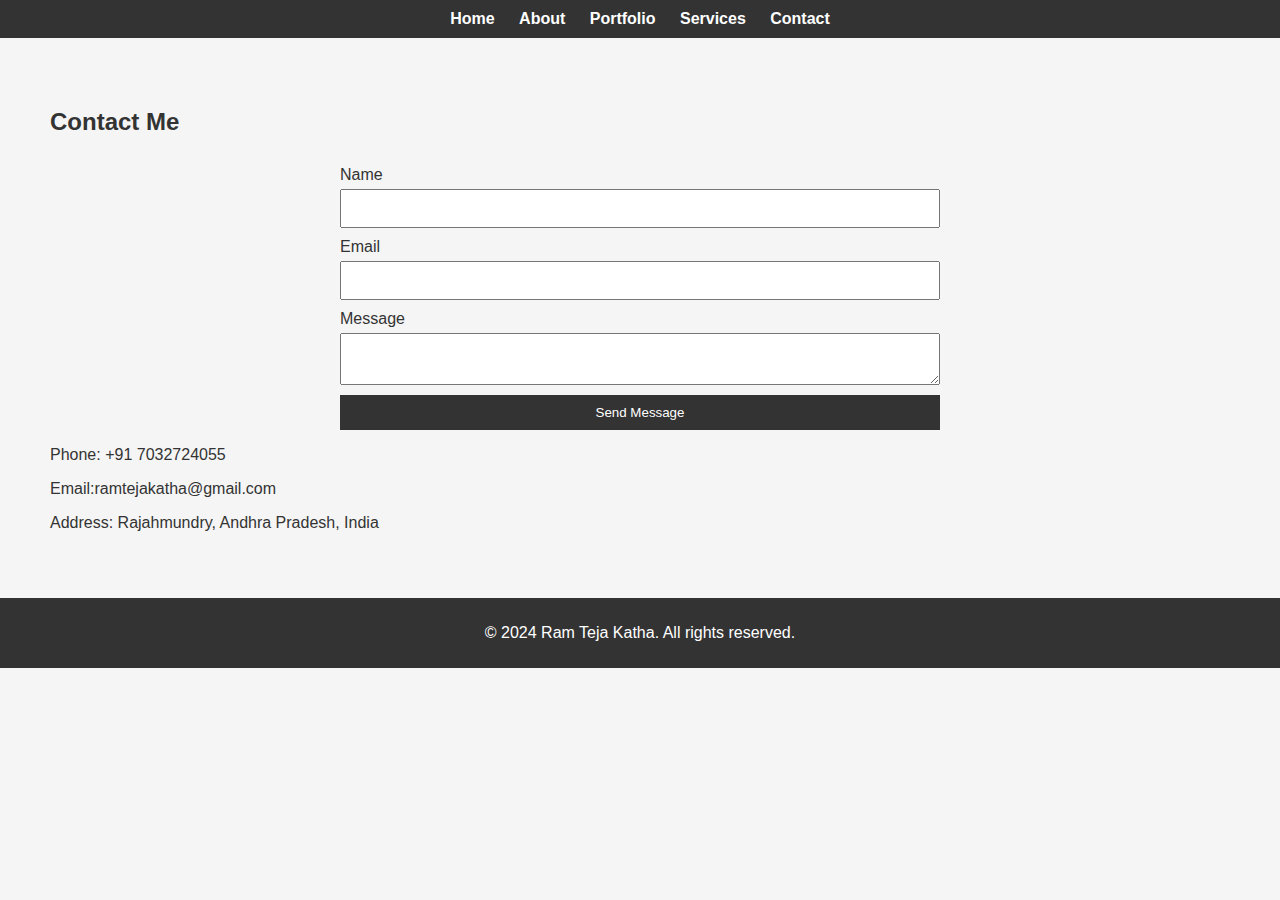
<file: contact.html>
<!DOCTYPE html>
<html lang="en">
<head>
    <meta charset="UTF-8">
    <meta name="viewport" content="width=device-width, initial-scale=1.0">
    <title>Contact - Ram Teja Katha Photography</title>
    <link rel="stylesheet" href="css/styles.css">
</head>
<body>
    <header>
        <nav>
            <ul>
                <li><a href="index.html">Home</a></li>
                <li><a href="about.html">About</a></li>
                <li><a href="portfolio.html">Portfolio</a></li>
                <li><a href="services.html">Services</a></li>
                <li><a href="contact.html">Contact</a></li>
            </ul>
        </nav>
    </header>
    <section class="contact">
        <h2>Contact Me</h2>
        <form action="mailto:ramtejakatha@gmail.com" method="post" enctype="text/plain">
            <label for="name">Name</label>
            <input type="text" id="name" name="name" required>
            <label for="email">Email</label>
            <input type="email" id="email" name="email" required>
            <label for="message">Message</label>
            <textarea id="message" name="message" required></textarea>
            <button type="submit">Send Message</button>
        </form>
        <div class="contact-details">
            <p>Phone: +91 7032724055</p>
            <p>Email:ramtejakatha@gmail.com</p>
            <p>Address: Rajahmundry, Andhra Pradesh, India</p>
        </div>
    </section>
    <footer>
        <p>&copy; 2024 Ram Teja Katha. All rights reserved.</p>
    </footer>
</body>
</html>
</file>
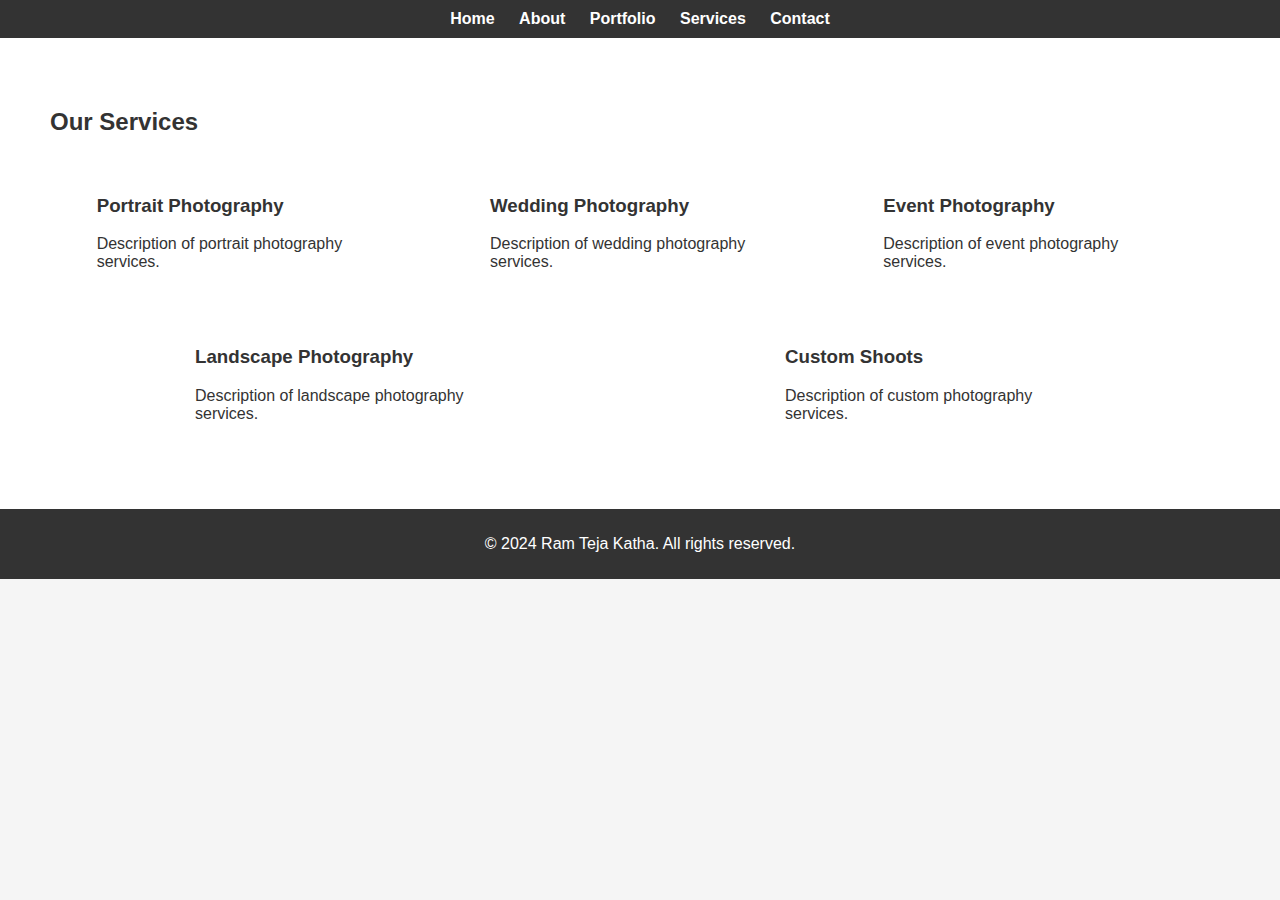
<file: services.html>
<!DOCTYPE html>
<html lang="en">
<head>
    <meta charset="UTF-8">
    <meta name="viewport" content="width=device-width, initial-scale=1.0">
    <title>Services - Ram Teja Katha Photography</title>
    <link rel="stylesheet" href="css/styles.css">
</head>
<body>
    <header>
        <nav>
            <ul>
                <li><a href="index.html">Home</a></li>
                <li><a href="about.html">About</a></li>
                <li><a href="portfolio.html">Portfolio</a></li>
                <li><a href="services.html">Services</a></li>
                <li><a href="contact.html">Contact</a></li>
            </ul>
        </nav>
    </header>
    <section class="services">
        <h2>Our Services</h2>
        <div class="services-list">
            <div class="service-item">
                <h3>Portrait Photography</h3>
                <p>Description of portrait photography services.</p>
            </div>
            <div class="service-item">
                <h3>Wedding Photography</h3>
                <p>Description of wedding photography services.</p>
            </div>
            <div class="service-item">
                <h3>Event Photography</h3>
                <p>Description of event photography services.</p>
            </div>
            <div class="service-item">
                <h3>Landscape Photography</h3>
                <p>Description of landscape photography services.</p>
            </div>
            <div class="service-item">
                <h3>Custom Shoots</h3>
                <p>Description of custom photography services.</p>
            </div>
        </div>
    </section>
    <footer>
        <p>&copy; 2024 Ram Teja Katha. All rights reserved.</p>
    </footer>
</body>
</html>
</file>
<file: css/styles.css>
/* General styles */
body {
    font-family: 'Lato', sans-serif;
    margin: 0;
    padding: 0;
    background-color: #f5f5f5;
    color: #333;
}

header {
    background-color: #333;
    color: #fff;
    padding: 10px 0;
    text-align: center;
}

nav ul {
    list-style: none;
    padding: 0;
    margin: 0;
}

nav ul li {
    display: inline;
    margin: 0 10px;
}

nav ul li a {
    color: #fff;
    text-decoration: none;
    font-weight: bold;
}

.hero {
    background: url('../images/hero-bg.jpg') no-repeat center center/cover;
    height: 100vh;
    display: flex;
    justify-content: center;
    align-items: center;
    color: #fff;
    text-align: center;
}

.hero-text h1 {
    font-size: 3em;
    animation: fadeInDown 2s;
}

.hero-text p {
    font-size: 1.5em;
    animation: fadeInUp 2s;
}

.cta {
    background-color: #f39c12;
    padding: 10px 20px;
    color: #fff;
    text-decoration: none;
    font-weight: bold;
    border-radius: 5px;
    animation: bounce 2s infinite;
}

.about {
    display: flex;
    padding: 50px;
    background-color: #fff;
}

.about img {
    max-width: 300px;
    border-radius: 50%;
    margin-right: 50px;
}

.about-text {
    max-width: 600px;
}

.portfolio {
    padding: 50px;
}

.portfolio h2 {
    text-align: center;
}

.portfolio-categories {
    display: flex;
    justify-content: space-around;
    margin-bottom: 20px;
}

.portfolio-gallery {
    display: flex;
    flex-wrap: wrap;
    justify-content: space-around;
}

.portfolio-gallery img {
    max-width: 300px;
    margin: 10px;
}

.services {
    padding: 50px;
    background-color: #fff;
}

.services-list {
    display: flex;
    flex-wrap: wrap;
    justify-content: space-around;
}

.service-item {
    max-width: 300px;
    margin: 20px;
}

.contact {
    padding: 50px;
}

.contact form {
    display: flex;
    flex-direction: column;
    max-width: 600px;
    margin: 0 auto;
}

.contact form label {
    margin-top: 10px;
}

.contact form input, .contact form textarea {
    padding: 10px;
    margin-top: 5px;
}

.contact form button {
    padding: 10px;
    margin-top: 10px;
    background-color: #333;
    color: #fff;
    border: none;
    cursor: pointer;
}

footer {
    background-color: #333;
    color: #fff;
    text-align: center;
    padding: 10px 0;
}

@keyframes fadeInDown {
    from {
        opacity: 0;
        transform: translateY(-20px);
    }
    to {
        opacity: 1;
        transform: translateY(0);
    }
}

@keyframes fadeInUp {
    from {
        opacity: 0;
        transform: translateY(20px);
    }
    to {
        opacity: 1;
        transform: translateY(0);
    }
}

@keyframes bounce {
    0%, 20%, 50%, 80%, 100% {
        transform: translateY(0);
    }
    40% {
        transform: translateY(-10px);
    }
    60% {
        transform: translateY(-5px);
    }
}
</file>
